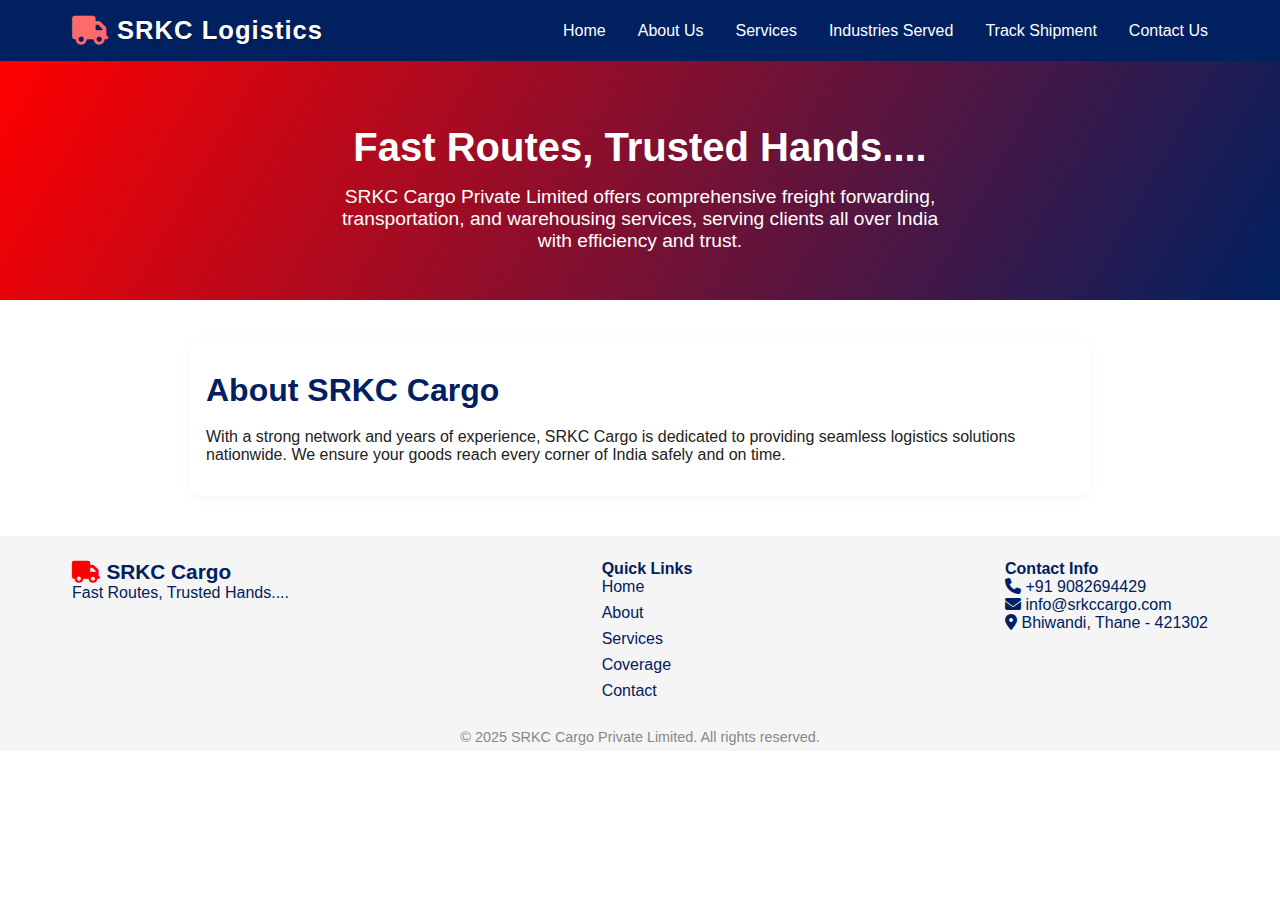
<file: index.html>
<!DOCTYPE html>
<html lang="en">
<head>
    <meta charset="UTF-8">
    <meta name="viewport" content="width=device-width, initial-scale=1.0">
    
    <!-- Primary Meta Tags -->
    <title>SRKC Cargo - Fast Routes, Trusted Hands | Logistics Services India</title>
    <meta name="title" content="SRKC Cargo - Fast Routes, Trusted Hands | Logistics Services India">
    <meta name="description" content="SRKC Cargo Private Limited offers reliable logistics and transportation services across India. Fast routes, trusted hands for all your cargo and freight needs. Get quote today!">
    <meta name="keywords" content="logistics services India, cargo transportation, freight services, SRKC Cargo, shipping company, supply chain, warehouse, delivery services, trucking, road transport">
    <meta name="robots" content="index, follow">
    <meta name="language" content="English">
    <meta name="author" content="SRKC Cargo Private Limited">
    
    <!-- Open Graph / Facebook -->
    <meta property="og:type" content="website">
    <meta property="og:url" content="https://srkccargo.com/">
    <meta property="og:title" content="SRKC Cargo - Fast Routes, Trusted Hands | Logistics Services India">
    <meta property="og:description" content="SRKC Cargo Private Limited offers reliable logistics and transportation services across India. Fast routes, trusted hands for all your cargo and freight needs.">
    <meta property="og:image" content="https://srkccargo.com/images/srkc-cargo-logo.jpg">
    
    <!-- Twitter -->
    <meta property="twitter:card" content="summary_large_image">
    <meta property="twitter:url" content="https://srkccargo.com/">
    <meta property="twitter:title" content="SRKC Cargo - Fast Routes, Trusted Hands | Logistics Services India">
    <meta property="twitter:description" content="SRKC Cargo Private Limited offers reliable logistics and transportation services across India. Fast routes, trusted hands for all your cargo and freight needs.">
    <meta property="twitter:image" content="https://srkccargo.com/images/srkc-cargo-logo.jpg">
    
    <!-- Favicon -->
    <link rel="icon" type="image/x-icon" href="favicon.ico">
    <link rel="icon" type="image/png" sizes="32x32" href="favicon-32x32.png">
    <link rel="icon" type="image/png" sizes="16x16" href="favicon-16x16.png">
    <link rel="icon" type="image/svg+xml" href="favicon.svg">
    <link rel="apple-touch-icon" sizes="180x180" href="apple-touch-icon.png">
    <link rel="shortcut icon" href="favicon.ico">
    
    <!-- Canonical URL -->
    <link rel="canonical" href="https://srkccargo.com/">
    
    <!-- Schema.org structured data -->
    <script type="application/ld+json">
    {
        "@context": "https://schema.org",
        "@type": "Organization",
        "name": "SRKC Cargo Private Limited",
        "alternateName": "SRKC Cargo",
        "url": "https://srkccargo.com",
        "logo": "https://srkccargo.com/images/srkc-cargo-logo.jpg",
        "description": "Leading logistics and transportation company in India providing fast, reliable cargo and freight services across the country.",
        "address": {
            "@type": "PostalAddress",
            "streetAddress": "123 Industrial Area",
            "addressLocality": "Mumbai",
            "addressRegion": "Maharashtra",
            "postalCode": "400001",
            "addressCountry": "IN"
        },
        "contactPoint": {
            "@type": "ContactPoint",
            "telephone": "+91-9876543210",
            "contactType": "customer service",
            "availableLanguage": ["English", "Hindi"]
        },
        "sameAs": [
            "https://www.facebook.com/srkccargo",
            "https://www.linkedin.com/company/srkc-cargo"
        ],
        "service": [
            {
                "@type": "Service",
                "name": "Road Transportation",
                "description": "Reliable road transport services across India"
            },
            {
                "@type": "Service", 
                "name": "Warehousing",
                "description": "Secure warehouse and storage solutions"
            },
            {
                "@type": "Service",
                "name": "Freight Services",
                "description": "End-to-end freight management and logistics"
            }
        ]
    }
    </script>
    
    <link rel="stylesheet" href="style.css">
    <link rel="stylesheet" href="https://cdnjs.cloudflare.com/ajax/libs/font-awesome/6.4.2/css/all.min.css">
    
    <!-- Google Analytics (Replace GA_MEASUREMENT_ID with your actual ID) -->
    <!-- <script async src="https://www.googletagmanager.com/gtag/js?id=GA_MEASUREMENT_ID"></script>
    <script>
        window.dataLayer = window.dataLayer || [];
        function gtag(){dataLayer.push(arguments);}
        gtag('js', new Date());
        gtag('config', 'GA_MEASUREMENT_ID');
    </script> -->
    
</head>
<body>
    <div id="header-placeholder"></div>
    <main>
        <section class="hero">
            <div class="hero-content">
                <h1>Fast Routes, Trusted Hands....</h1>
                <p>SRKC Cargo Private Limited offers comprehensive freight forwarding, transportation, and warehousing services, serving clients all over India with efficiency and trust.</p>
            </div>
        </section>
        <section class="overview">
            <h2>About SRKC Cargo</h2>
            <p>With a strong network and years of experience, SRKC Cargo is dedicated to providing seamless logistics solutions nationwide. We ensure your goods reach every corner of India safely and on time.</p>
        </section>
    </main>
    <div id="footer-placeholder"></div>
    <script src="script.js"></script>
</body>
</html>
</file>
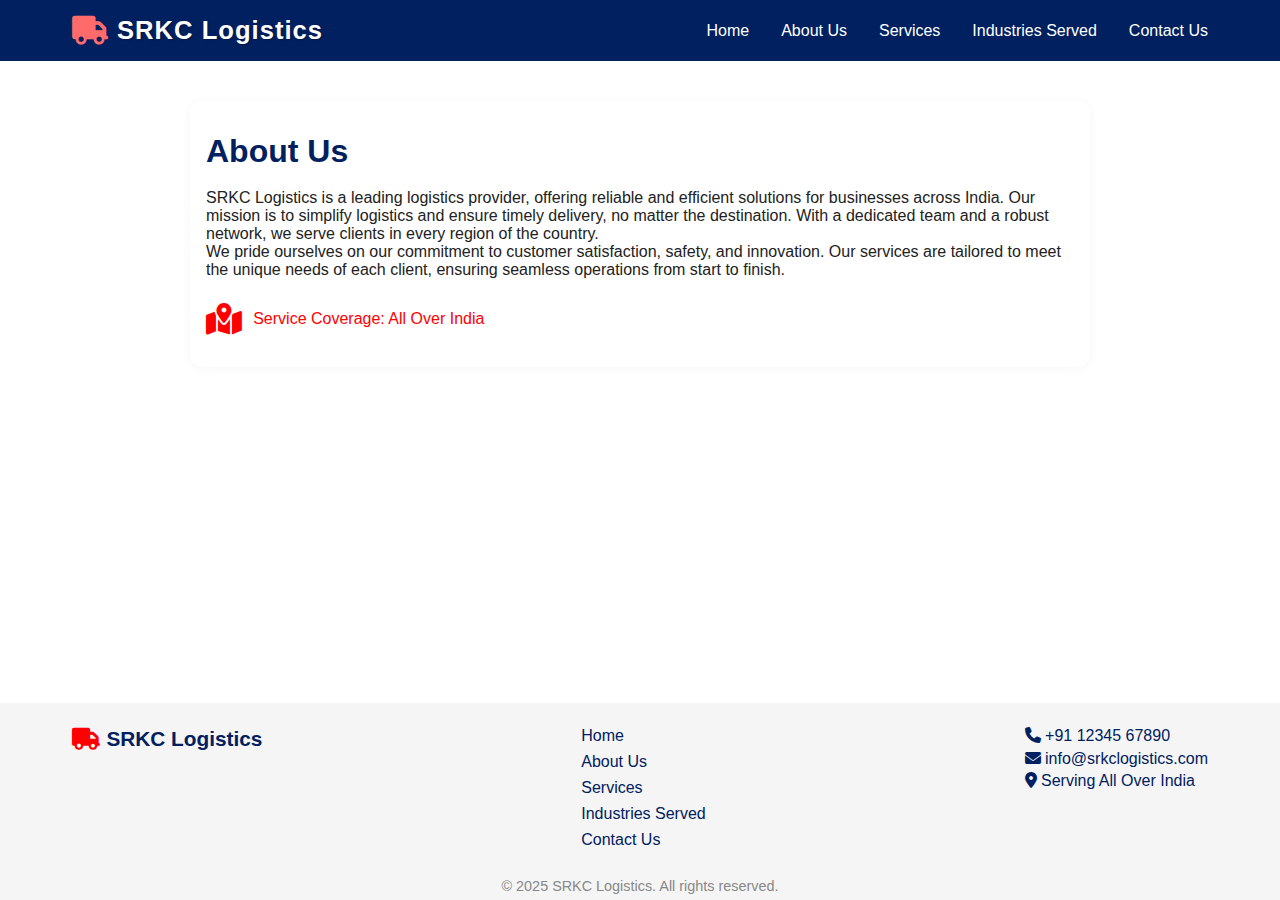
<file: about.html>
<!DOCTYPE html>
<html lang="en">
<head>
    <meta charset="UTF-8">
    <meta name="viewport" content="width=device-width, initial-scale=1.0">
    <title>About Us - SRKC Logistics</title>
    <link rel="stylesheet" href="style.css">
    <link rel="stylesheet" href="https://cdnjs.cloudflare.com/ajax/libs/font-awesome/6.4.2/css/all.min.css">
</head>
<body>
    <header>
        <nav class="navbar">
            <div class="logo">
                <i class="fas fa-truck"></i>
                <span>SRKC Logistics</span>
            </div>
            <ul class="nav-links" id="navLinks">
                <li><a href="index.html">Home</a></li>
                <li><a href="about.html">About Us</a></li>
                <li><a href="services.html">Services</a></li>
                <li><a href="industries.html">Industries Served</a></li>
                <li><a href="contact.html">Contact Us</a></li>
            </ul>
            <div class="menu-toggle" id="menuToggle"><i class="fas fa-bars"></i></div>
        </nav>
    </header>
    <main>
        <section class="about-section">
            <h1>About Us</h1>
            <p>SRKC Logistics is a leading logistics provider, offering reliable and efficient solutions for businesses across India. Our mission is to simplify logistics and ensure timely delivery, no matter the destination. With a dedicated team and a robust network, we serve clients in every region of the country.</p>
            <p>We pride ourselves on our commitment to customer satisfaction, safety, and innovation. Our services are tailored to meet the unique needs of each client, ensuring seamless operations from start to finish.</p>
            <div class="about-coverage">
                <i class="fas fa-map-marked-alt fa-2x"></i>
                <span>Service Coverage: All Over India</span>
            </div>
        </section>
    </main>
    <footer>
        <div class="footer-content">
            <div class="footer-logo">
                <i class="fas fa-truck"></i>
                <span>SRKC Logistics</span>
            </div>
            <div class="footer-links">
                <a href="index.html">Home</a>
                <a href="about.html">About Us</a>
                <a href="services.html">Services</a>
                <a href="industries.html">Industries Served</a>
                <a href="contact.html">Contact Us</a>
            </div>
            <div class="footer-contact">
                <p><i class="fas fa-phone"></i> +91 12345 67890</p>
                <p><i class="fas fa-envelope"></i> info@srkclogistics.com</p>
                <p><i class="fas fa-map-marker-alt"></i> Serving All Over India</p>
            </div>
        </div>
        <div class="footer-bottom">&copy; 2025 SRKC Logistics. All rights reserved.</div>
    </footer>
    <script src="script.js"></script>
</body>
</html>
</file>
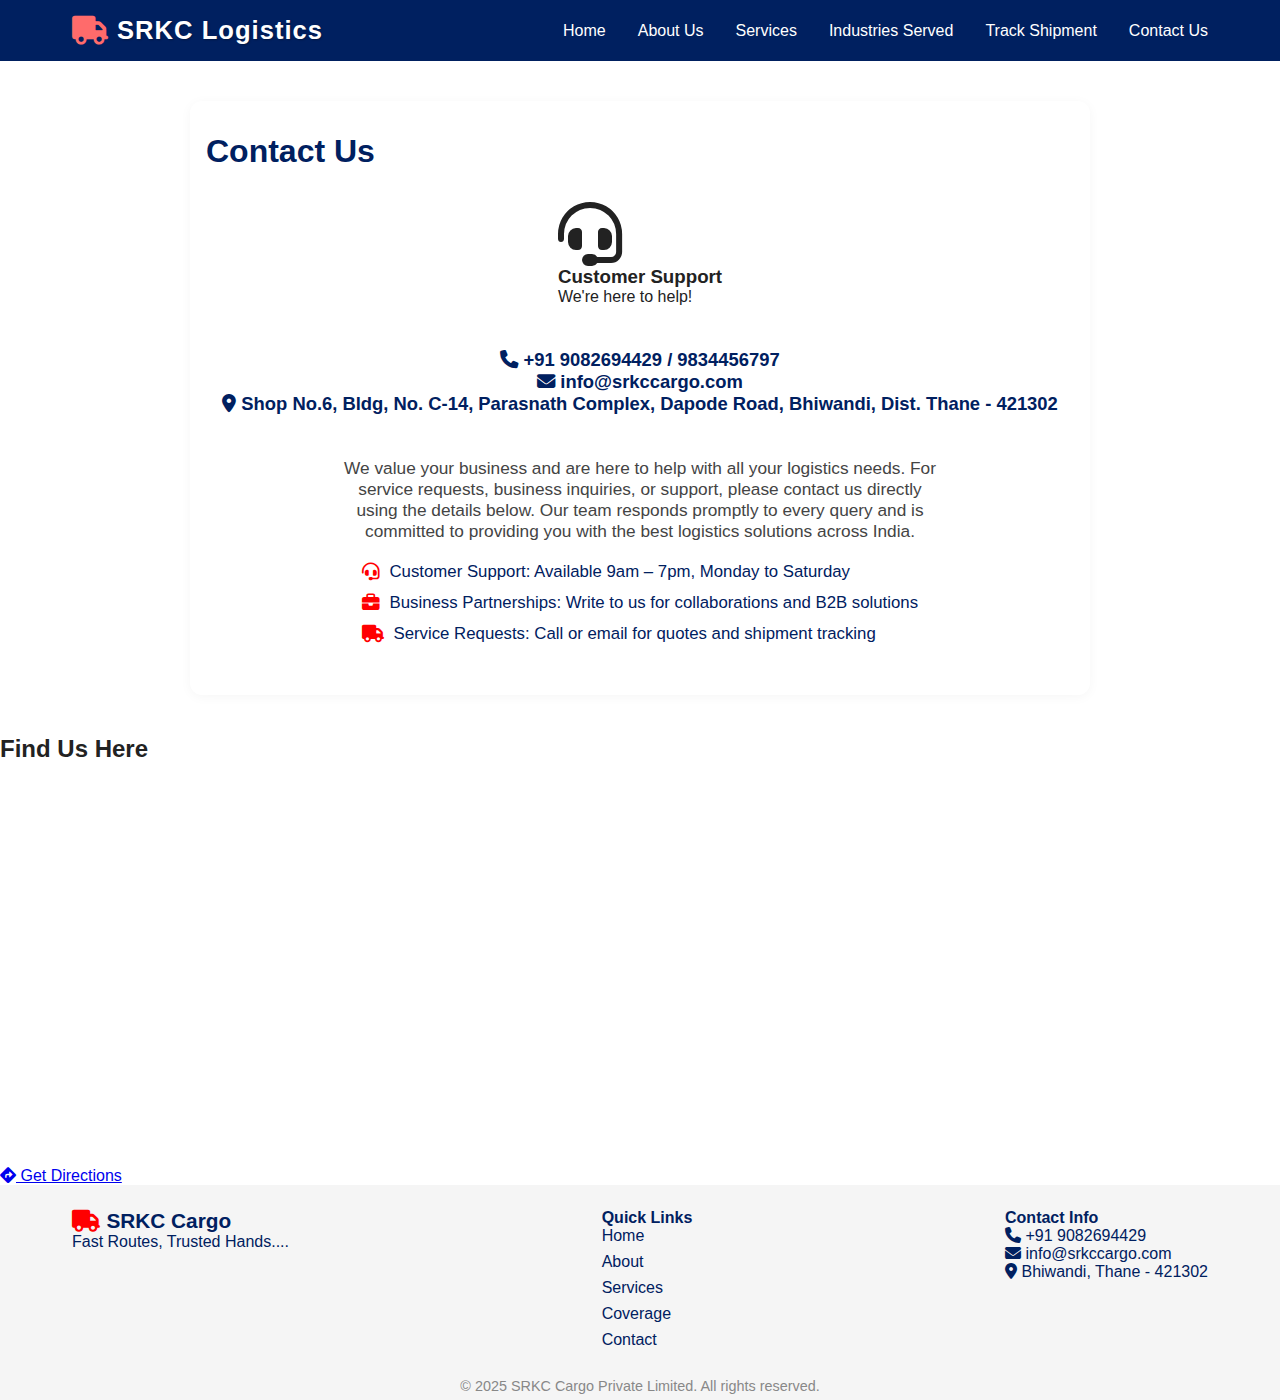
<file: contact.html>
<!DOCTYPE html>
<html lang="en">
<head>
    <meta charset="UTF-8">
    <meta name="viewport" content="width=device-width, initial-scale=1.0">
    <title>Contact Us - SRKC Cargo</title>
    <link rel="stylesheet" href="style.css">
    <link rel="stylesheet" href="https://cdnjs.cloudflare.com/ajax/libs/font-awesome/6.4.2/css/all.min.css">
</head>
<body>
    <div id="header-placeholder"></div>
    <main>
        <section class="contact-section">
            <h1>Contact Us</h1>
            <div class="contact-static">
                <div class="contact-img-placeholder">
                    <i class="fas fa-headset fa-4x"></i>
                    <h3>Customer Support</h3>
                    <p>We're here to help!</p>
                </div>
                <div class="contact-details">
                    <p><i class="fas fa-phone"></i> <b>+91 9082694429 / 9834456797</b></p>
                    <p><i class="fas fa-envelope"></i> <b>info@srkccargo.com</b></p>
                    <p><i class="fas fa-map-marker-alt"></i> <b>Shop No.6, Bldg, No. C-14, Parasnath Complex, Dapode Road, Bhiwandi, Dist. Thane - 421302</b></p>
                </div>
                <div class="contact-info-text">
                    <p>We value your business and are here to help with all your logistics needs. For service requests, business inquiries, or support, please contact us directly using the details below. Our team responds promptly to every query and is committed to providing you with the best logistics solutions across India.</p>
                    <ul class="contact-bullets">
                        <li><i class="fas fa-headset"></i> Customer Support: Available 9am – 7pm, Monday to Saturday</li>
                        <li><i class="fas fa-briefcase"></i> Business Partnerships: Write to us for collaborations and B2B solutions</li>
                        <li><i class="fas fa-truck"></i> Service Requests: Call or email for quotes and shipment tracking</li>
                    </ul>
                </div>
            </div>
        </section>
        
        <section class="map-section">
            <h2>Find Us Here</h2>
            <div class="map-container">
                <iframe 
                    src="https://www.google.com/maps/embed?pb=!1m18!1m12!1m3!1d3767.8851594465375!2d73.0568!3d19.2952!2m3!1f0!2f0!3f0!3m2!1i1024!2i768!4f13.1!3m3!1m2!1s0x3be7bb7c4c6b5555%3A0x1a20b6609f46687f!2sSrkc%20Cargo!5e0!3m2!1sen!2sin!4v1692345678901!5m2!1sen!2sin"
                    width="100%" 
                    height="400" 
                    style="border:0;" 
                    allowfullscreen="" 
                    loading="lazy" 
                    referrerpolicy="no-referrer-when-downgrade">
                </iframe>
            </div>
            <div class="map-directions">
                <a href="https://www.google.com/maps/place/Srkc+Cargo/@19.2952,73.0568,17z/data=!3m1!4b1!4m6!3m5!1s0x3be7bb7c4c6b5555:0x1a20b6609f46687f!8m2!3d19.2952!4d73.0568!16s%2Fg%2F11y3k8y7k8" target="_blank" class="directions-btn">
                    <i class="fas fa-directions"></i> Get Directions
                </a>
            </div>
        </section>
    </main>
    <div id="footer-placeholder"></div>
    <script src="script.js"></script>
</body>
</html>
</file>
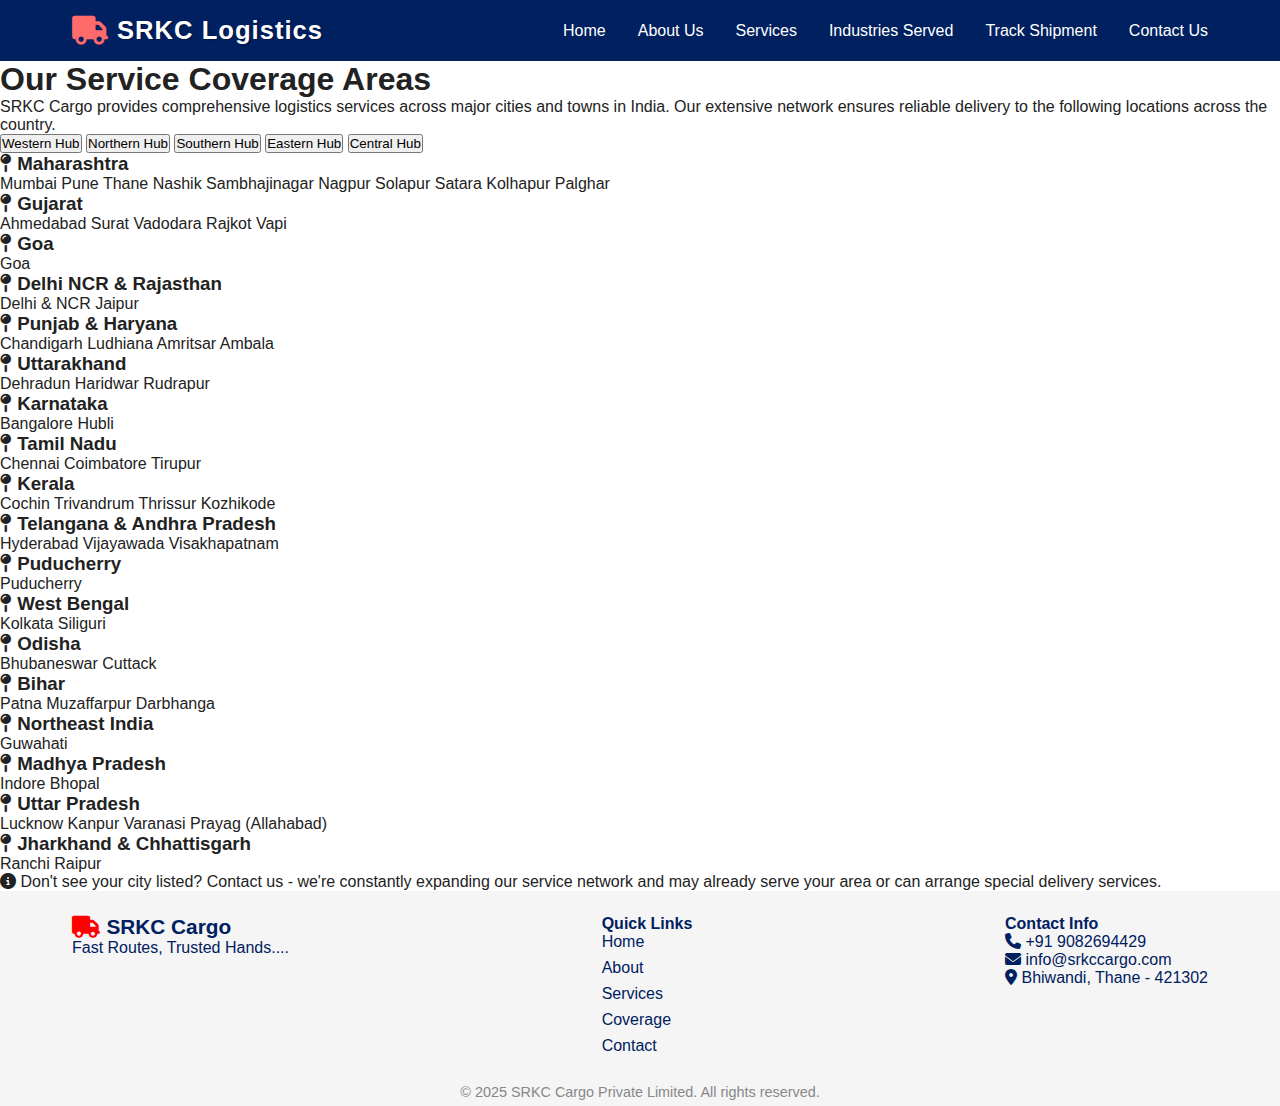
<file: coverage.html>
<!DOCTYPE html>
<html lang="en">
<head>
    <meta charset="UTF-8">
    <meta name="viewport" content="width=device-width, initial-scale=1.0">
    
    <!-- Primary Meta Tags -->
    <title>Service Coverage - Pan India Logistics Network | SRKC Cargo</title>
    <meta name="description" content="SRKC Cargo provides logistics services across India with coverage in Western, Northern, Southern, Eastern, and Central regions. Find our service locations.">
    <meta name="keywords" content="logistics coverage India, pan India transport, cargo service locations, freight network India, SRKC Cargo cities">
    <meta name="robots" content="index, follow">
    
    <!-- Open Graph -->
    <meta property="og:title" content="Service Coverage - Pan India Logistics Network | SRKC Cargo">
    <meta property="og:description" content="SRKC Cargo provides logistics services across India with coverage in Western, Northern, Southern, Eastern, and Central regions.">
    <meta property="og:url" content="https://srkccargo.com/coverage.html">
    <meta property="og:type" content="website">
    
    <!-- Favicon -->
    <link rel="icon" type="image/x-icon" href="images/favicon.ico">
    <link rel="icon" type="image/svg+xml" sizes="32x32" href="images/favicon-32x32.svg">
    <link rel="icon" type="image/svg+xml" sizes="16x16" href="images/favicon-16x16.svg">
    <link rel="icon" type="image/svg+xml" href="images/favicon.svg">
    <link rel="apple-touch-icon" sizes="180x180" href="images/apple-touch-icon.svg">
    <link rel="shortcut icon" href="images/favicon.ico">
    
    <!-- Canonical URL -->
    <link rel="canonical" href="https://srkccargo.com/coverage.html">
    
    <link rel="stylesheet" href="style.css">
    <link rel="stylesheet" href="https://cdnjs.cloudflare.com/ajax/libs/font-awesome/6.4.2/css/all.min.css">
</head>
<body>
    <div id="header-placeholder"></div>
    <main>
        <section class="service-coverage">
            <h1>Our Service Coverage Areas</h1>
            <p>SRKC Cargo provides comprehensive logistics services across major cities and towns in India. Our extensive network ensures reliable delivery to the following locations across the country.</p>
            
            <div class="coverage-tabs">
                <div class="tab-buttons">
                    <button class="tab-btn active" data-tab="western">Western Hub</button>
                    <button class="tab-btn" data-tab="northern">Northern Hub</button>
                    <button class="tab-btn" data-tab="southern">Southern Hub</button>
                    <button class="tab-btn" data-tab="eastern">Eastern Hub</button>
                    <button class="tab-btn" data-tab="central">Central Hub</button>
                </div>
                
                <div class="tab-content">
                    <div class="tab-panel active" id="western">
                        <div class="coverage-states">
                            <div class="state-coverage">
                                <h3><i class="fas fa-map-pin"></i> Maharashtra</h3>
                                <div class="cities-grid">
                                    <span>Mumbai</span>
                                    <span>Pune</span>
                                    <span>Thane</span>
                                    <span>Nashik</span>
                                    <span>Sambhajinagar</span>
                                    <span>Nagpur</span>
                                    <span>Solapur</span>
                                    <span>Satara</span>
                                    <span>Kolhapur</span>
                                    <span>Palghar</span>
                                </div>
                            </div>
                            
                            <div class="state-coverage">
                                <h3><i class="fas fa-map-pin"></i> Gujarat</h3>
                                <div class="cities-grid">
                                    <span>Ahmedabad</span>
                                    <span>Surat</span>
                                    <span>Vadodara</span>
                                    <span>Rajkot</span>
                                    <span>Vapi</span>
                                </div>
                            </div>
                            
                            <div class="state-coverage">
                                <h3><i class="fas fa-map-pin"></i> Goa</h3>
                                <div class="cities-grid">
                                    <span>Goa</span>
                                </div>
                            </div>
                        </div>
                    </div>
                    
                    <div class="tab-panel" id="northern">
                        <div class="coverage-states">
                            <div class="state-coverage">
                                <h3><i class="fas fa-map-pin"></i> Delhi NCR & Rajasthan</h3>
                                <div class="cities-grid">
                                    <span>Delhi & NCR</span>
                                    <span>Jaipur</span>
                                </div>
                            </div>
                            
                            <div class="state-coverage">
                                <h3><i class="fas fa-map-pin"></i> Punjab & Haryana</h3>
                                <div class="cities-grid">
                                    <span>Chandigarh</span>
                                    <span>Ludhiana</span>
                                    <span>Amritsar</span>
                                    <span>Ambala</span>
                                </div>
                            </div>
                            
                            <div class="state-coverage">
                                <h3><i class="fas fa-map-pin"></i> Uttarakhand</h3>
                                <div class="cities-grid">
                                    <span>Dehradun</span>
                                    <span>Haridwar</span>
                                    <span>Rudrapur</span>
                                </div>
                            </div>
                        </div>
                    </div>
                    
                    <div class="tab-panel" id="southern">
                        <div class="coverage-states">
                            <div class="state-coverage">
                                <h3><i class="fas fa-map-pin"></i> Karnataka</h3>
                                <div class="cities-grid">
                                    <span>Bangalore</span>
                                    <span>Hubli</span>
                                </div>
                            </div>
                            
                            <div class="state-coverage">
                                <h3><i class="fas fa-map-pin"></i> Tamil Nadu</h3>
                                <div class="cities-grid">
                                    <span>Chennai</span>
                                    <span>Coimbatore</span>
                                    <span>Tirupur</span>
                                </div>
                            </div>
                            
                            <div class="state-coverage">
                                <h3><i class="fas fa-map-pin"></i> Kerala</h3>
                                <div class="cities-grid">
                                    <span>Cochin</span>
                                    <span>Trivandrum</span>
                                    <span>Thrissur</span>
                                    <span>Kozhikode</span>
                                </div>
                            </div>
                            
                            <div class="state-coverage">
                                <h3><i class="fas fa-map-pin"></i> Telangana & Andhra Pradesh</h3>
                                <div class="cities-grid">
                                    <span>Hyderabad</span>
                                    <span>Vijayawada</span>
                                    <span>Visakhapatnam</span>
                                </div>
                            </div>
                            
                            <div class="state-coverage">
                                <h3><i class="fas fa-map-pin"></i> Puducherry</h3>
                                <div class="cities-grid">
                                    <span>Puducherry</span>
                                </div>
                            </div>
                        </div>
                    </div>
                    
                    <div class="tab-panel" id="eastern">
                        <div class="coverage-states">
                            <div class="state-coverage">
                                <h3><i class="fas fa-map-pin"></i> West Bengal</h3>
                                <div class="cities-grid">
                                    <span>Kolkata</span>
                                    <span>Siliguri</span>
                                </div>
                            </div>
                            
                            <div class="state-coverage">
                                <h3><i class="fas fa-map-pin"></i> Odisha</h3>
                                <div class="cities-grid">
                                    <span>Bhubaneswar</span>
                                    <span>Cuttack</span>
                                </div>
                            </div>
                            
                            <div class="state-coverage">
                                <h3><i class="fas fa-map-pin"></i> Bihar</h3>
                                <div class="cities-grid">
                                    <span>Patna</span>
                                    <span>Muzaffarpur</span>
                                    <span>Darbhanga</span>
                                </div>
                            </div>
                            
                            <div class="state-coverage">
                                <h3><i class="fas fa-map-pin"></i> Northeast India</h3>
                                <div class="cities-grid">
                                    <span>Guwahati</span>
                                </div>
                            </div>
                        </div>
                    </div>
                    
                    <div class="tab-panel" id="central">
                        <div class="coverage-states">
                            <div class="state-coverage">
                                <h3><i class="fas fa-map-pin"></i> Madhya Pradesh</h3>
                                <div class="cities-grid">
                                    <span>Indore</span>
                                    <span>Bhopal</span>
                                </div>
                            </div>
                            
                            <div class="state-coverage">
                                <h3><i class="fas fa-map-pin"></i> Uttar Pradesh</h3>
                                <div class="cities-grid">
                                    <span>Lucknow</span>
                                    <span>Kanpur</span>
                                    <span>Varanasi</span>
                                    <span>Prayag (Allahabad)</span>
                                </div>
                            </div>
                            
                            <div class="state-coverage">
                                <h3><i class="fas fa-map-pin"></i> Jharkhand & Chhattisgarh</h3>
                                <div class="cities-grid">
                                    <span>Ranchi</span>
                                    <span>Raipur</span>
                                </div>
                            </div>
                        </div>
                    </div>
                </div>
            </div>
            
            <div class="coverage-note">
                <p><i class="fas fa-info-circle"></i> Don't see your city listed? Contact us - we're constantly expanding our service network and may already serve your area or can arrange special delivery services.</p>
            </div>
        </section>
    </main>
    <div id="footer-placeholder"></div>
    <script src="script.js"></script>
</body>
</html>
</file>
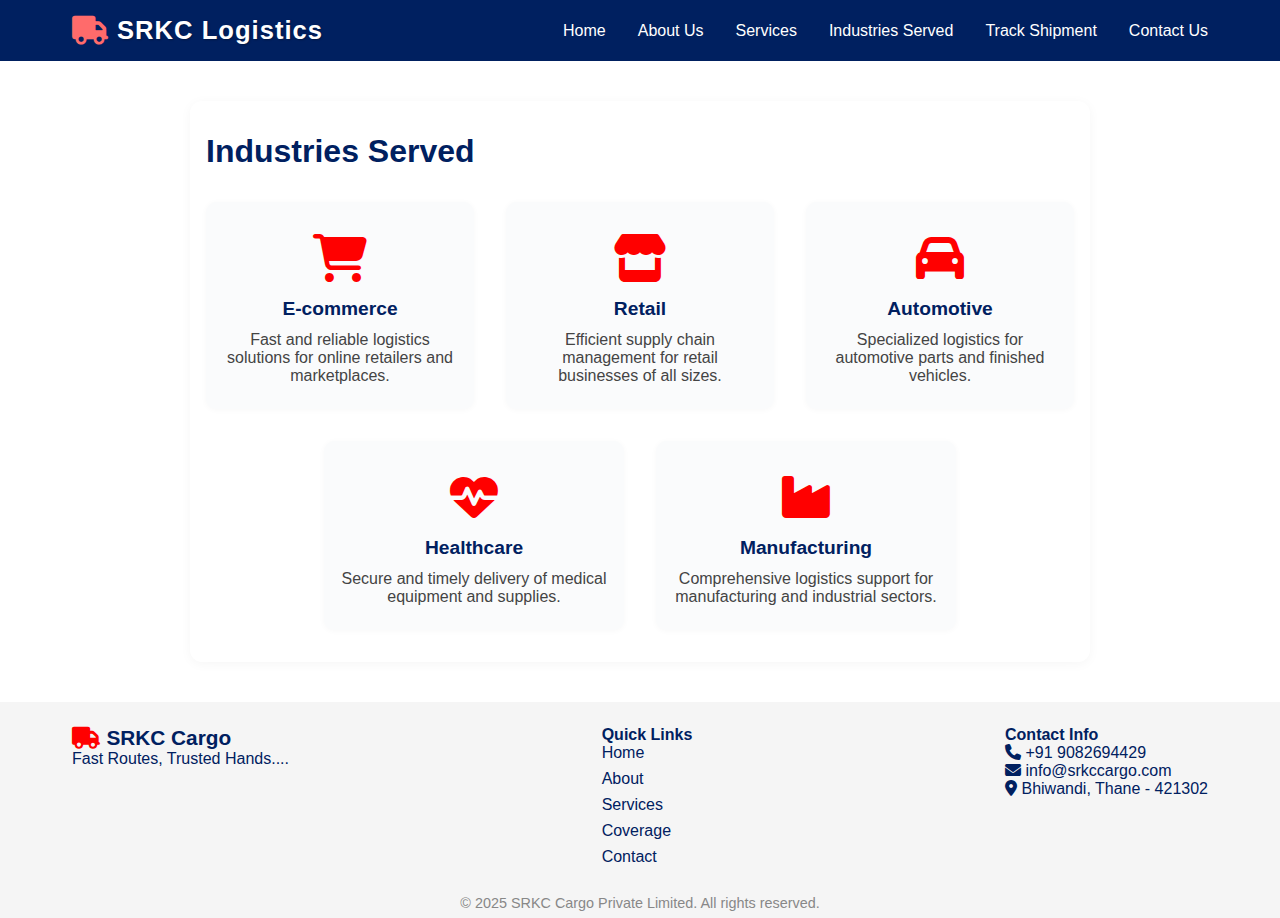
<file: industries.html>
<!DOCTYPE html>
<html lang="en">
<head>
    <meta charset="UTF-8">
    <meta name="viewport" content="width=device-width, initial-scale=1.0">
    
    <!-- Primary Meta Tags -->
    <title>Industries Served - Manufacturing, Retail, E-commerce Logistics | SRKC Cargo</title>
    <meta name="description" content="SRKC Cargo serves diverse industries including manufacturing, retail, e-commerce, pharmaceuticals, automotive, and more with specialized logistics solutions.">
    <meta name="keywords" content="manufacturing logistics, retail transportation, e-commerce shipping, pharmaceutical logistics, automotive freight, industry logistics India">
    <meta name="robots" content="index, follow">
    
    <!-- Open Graph -->
    <meta property="og:title" content="Industries Served - Manufacturing, Retail, E-commerce Logistics | SRKC Cargo">
    <meta property="og:description" content="SRKC Cargo serves diverse industries with specialized logistics solutions across manufacturing, retail, e-commerce, and more.">
    <meta property="og:url" content="https://srkccargo.com/industries.html">
    <meta property="og:type" content="website">
    
    <!-- Canonical URL -->
    <link rel="canonical" href="https://srkccargo.com/industries.html">
    
    <link rel="stylesheet" href="style.css">
    <link rel="stylesheet" href="https://cdnjs.cloudflare.com/ajax/libs/font-awesome/6.4.2/css/all.min.css">
</head>
<body>
    <div id="header-placeholder"></div>
    <main>
        <section class="industries-section">
            <h1>Industries Served</h1>
            <div class="industries-list">
                <div class="industry-block">
                    <i class="fas fa-shopping-cart fa-3x industry-icon"></i>
                    <h2>E-commerce</h2>
                    <p>Fast and reliable logistics solutions for online retailers and marketplaces.</p>
                </div>
                <div class="industry-block">
                    <i class="fas fa-store fa-3x industry-icon"></i>
                    <h2>Retail</h2>
                    <p>Efficient supply chain management for retail businesses of all sizes.</p>
                </div>
                <div class="industry-block">
                    <i class="fas fa-car fa-3x industry-icon"></i>
                    <h2>Automotive</h2>
                    <p>Specialized logistics for automotive parts and finished vehicles.</p>
                </div>
                <div class="industry-block">
                    <i class="fas fa-heartbeat fa-3x industry-icon"></i>
                    <h2>Healthcare</h2>
                    <p>Secure and timely delivery of medical equipment and supplies.</p>
                </div>
                <div class="industry-block">
                    <i class="fas fa-industry fa-3x industry-icon"></i>
                    <h2>Manufacturing</h2>
                    <p>Comprehensive logistics support for manufacturing and industrial sectors.</p>
                </div>
            </div>
        </section>
    </main>
    <div id="footer-placeholder"></div>
    <script src="script.js"></script>
</body>
</html>
</file>
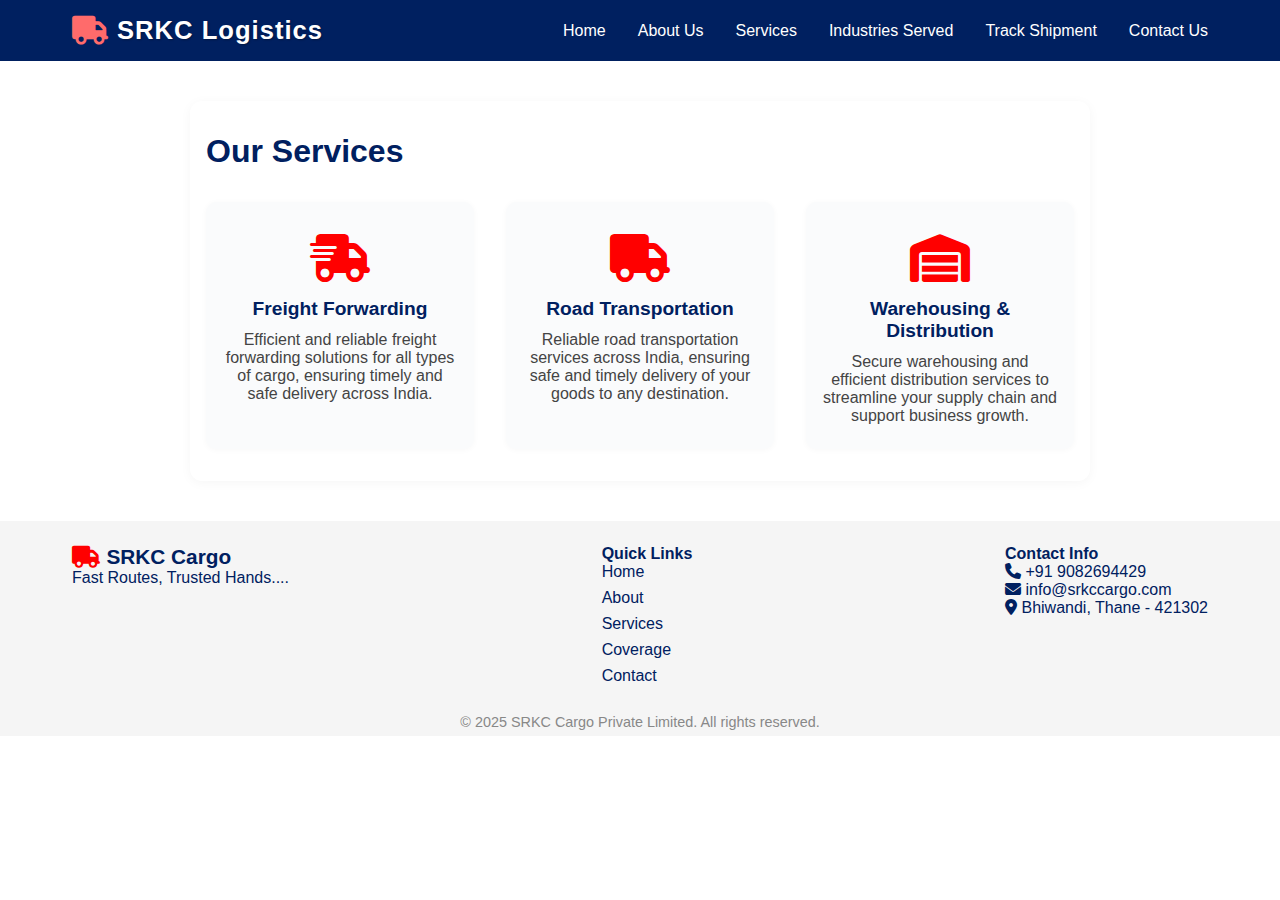
<file: services.html>
<!DOCTYPE html>
<html lang="en">
<head>
    <meta charset="UTF-8">
    <meta name="viewport" content="width=device-width, initial-scale=1.0">
    
    <!-- Primary Meta Tags -->
    <title>Logistics Services - Road Transport, Warehousing & Freight | SRKC Cargo</title>
    <meta name="description" content="SRKC Cargo offers comprehensive logistics services including road transportation, warehousing, freight management, and supply chain solutions across India.">
    <meta name="keywords" content="road transportation India, warehousing services, freight management, logistics solutions, cargo services, supply chain, trucking services">
    <meta name="robots" content="index, follow">
    
    <!-- Open Graph -->
    <meta property="og:title" content="Logistics Services - Road Transport, Warehousing & Freight | SRKC Cargo">
    <meta property="og:description" content="SRKC Cargo offers comprehensive logistics services including road transportation, warehousing, freight management, and supply chain solutions across India.">
    <meta property="og:url" content="https://srkccargo.com/services.html">
    <meta property="og:type" content="website">
    
    <!-- Canonical URL -->
    <link rel="canonical" href="https://srkccargo.com/services.html">
    
    <!-- Service Schema -->
    <script type="application/ld+json">
    {
        "@context": "https://schema.org",
        "@type": "Service",
        "provider": {
            "@type": "Organization",
            "name": "SRKC Cargo Private Limited"
        },
        "serviceType": "Logistics and Transportation",
        "description": "Comprehensive logistics services including road transportation, warehousing, and freight management",
        "areaServed": "India",
        "hasOfferCatalog": {
            "@type": "OfferCatalog",
            "name": "Logistics Services",
            "itemListElement": [
                {
                    "@type": "Offer",
                    "itemOffered": {
                        "@type": "Service",
                        "name": "Road Transportation",
                        "description": "Reliable road transport services across India"
                    }
                },
                {
                    "@type": "Offer", 
                    "itemOffered": {
                        "@type": "Service",
                        "name": "Warehousing Solutions",
                        "description": "Secure storage and warehouse management"
                    }
                },
                {
                    "@type": "Offer",
                    "itemOffered": {
                        "@type": "Service", 
                        "name": "Freight Management",
                        "description": "End-to-end freight and cargo handling"
                    }
                }
            ]
        }
    }
    </script>
    
    <link rel="stylesheet" href="style.css">
    <link rel="stylesheet" href="https://cdnjs.cloudflare.com/ajax/libs/font-awesome/6.4.2/css/all.min.css">
</head>
<body>
    <div id="header-placeholder"></div>
    <main>
        <section class="services-section">
            <h1>Our Services</h1>
            <div class="services-list">
                <div class="service-block">
                    <i class="fas fa-shipping-fast fa-3x service-icon"></i>
                    <h2>Freight Forwarding</h2>
                    <p>Efficient and reliable freight forwarding solutions for all types of cargo, ensuring timely and safe delivery across India.</p>
                </div>
                <div class="service-block">
                    <i class="fas fa-truck fa-3x service-icon"></i>
                    <h2>Road Transportation</h2>
                    <p>Reliable road transportation services across India, ensuring safe and timely delivery of your goods to any destination.</p>
                </div>
                <div class="service-block">
                    <i class="fas fa-warehouse fa-3x service-icon"></i>
                    <h2>Warehousing & Distribution</h2>
                    <p>Secure warehousing and efficient distribution services to streamline your supply chain and support business growth.</p>
                </div>
            </div>
        </section>
    </main>
    <div id="footer-placeholder"></div>
    <script src="script.js"></script>
</body>
</html>
</file>
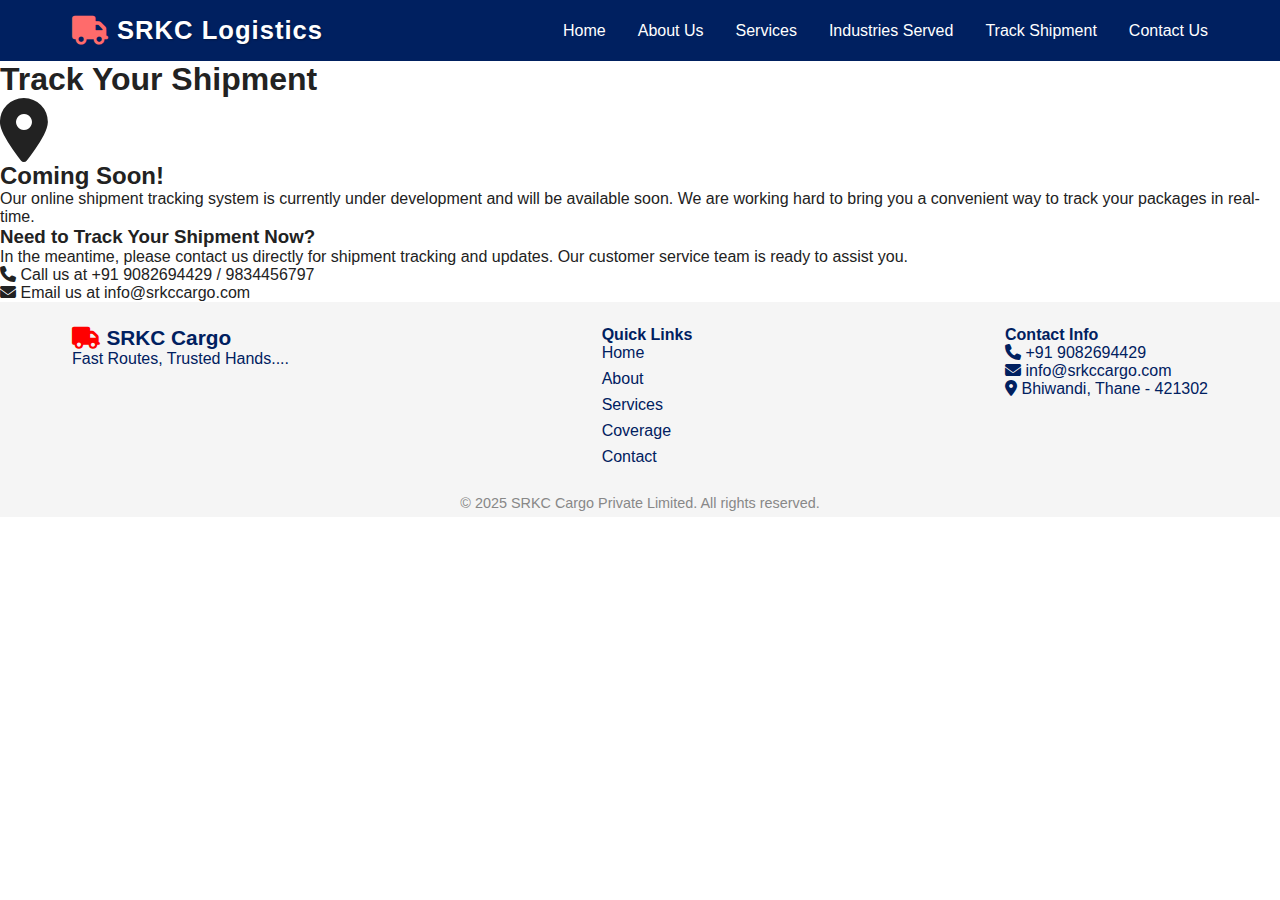
<file: track.html>
<!DOCTYPE html>
<html lang="en">
<head>
    <meta charset="UTF-8">
    <meta name="viewport" content="width=device-width, initial-scale=1.0">
    <title>Track Shipment - SRKC Cargo</title>
    <link rel="stylesheet" href="style.css">
    <link rel="stylesheet" href="https://cdnjs.cloudflare.com/ajax/libs/font-awesome/6.4.2/css/all.min.css">
</head>
<body>
    <div id="header-placeholder"></div>
    <main>
        <section class="track-shipment">
            <h1>Track Your Shipment</h1>
            <div class="track-content">
                <i class="fas fa-map-marker-alt fa-4x track-icon"></i>
                <div class="track-message">
                    <h2>Coming Soon!</h2>
                    <p>Our online shipment tracking system is currently under development and will be available soon. We are working hard to bring you a convenient way to track your packages in real-time.</p>
                </div>
                <div class="track-alternative">
                    <h3>Need to Track Your Shipment Now?</h3>
                    <p>In the meantime, please contact us directly for shipment tracking and updates. Our customer service team is ready to assist you.</p>
                    <div class="track-contact">
                        <i class="fas fa-phone"></i>
                        <span>Call us at +91 9082694429 / 9834456797</span>
                    </div>
                    <div class="track-contact">
                        <i class="fas fa-envelope"></i>
                        <span>Email us at info@srkccargo.com</span>
                    </div>
                </div>
            </div>
        </section>
    </main>
    <div id="footer-placeholder"></div>
    <script src="script.js"></script>
</body>
</html>
</file>
<file: style.css>
/* SRKC Logistics - Modern Minimalistic Responsive Styles */
:root {
  --primary: #FF0000;
  --secondary: #002060;
  --bg: #fff;
  --text: #222;
  --footer-bg: #f5f5f5;
}
* { box-sizing: border-box; margin: 0; padding: 0; }
body {
  font-family: 'Segoe UI', Arial, sans-serif;
  background: var(--bg);
  color: var(--text);
  min-height: 100vh;
  display: flex;
  flex-direction: column;
  overflow-x: hidden;
}
header {
  background: var(--secondary);
  color: #fff;
  width: 100%;
}
.navbar {
  display: flex;
  align-items: center;
  justify-content: space-between;
  padding: 1rem 2rem;
  max-width: 1200px;
  margin: 0 auto;
}
.logo {
  font-size: 1.6rem;
  font-weight: bold;
  letter-spacing: 1px;
  color: #fff;
  display: flex;
  align-items: center;
  gap: 0.5rem;
}
.logo i {
  color: #FF6B6B;
  font-size: 1.8rem;
}
.logo span {
  color: #fff;
  text-shadow: 1px 1px 2px rgba(0,0,0,0.3);
}
.nav-links {
  list-style: none;
  display: flex;
  gap: 2rem;
}
.nav-links li a {
  color: #fff;
  text-decoration: none;
  font-weight: 500;
  transition: color 0.2s;
}
.nav-links li a:hover {
  color: var(--primary);
}
.menu-toggle {
  display: none;
  font-size: 1.8rem;
  cursor: pointer;
}
.hero {
  background: linear-gradient(120deg, var(--primary) 0%, var(--secondary) 100%);
  color: #fff;
  padding: 4rem 2rem 3rem 2rem;
  text-align: center;
}
.hero-content h1 {
  font-size: 2.5rem;
  margin-bottom: 1rem;
  font-weight: 700;
}
.hero-content p {
  font-size: 1.2rem;
  max-width: 600px;
  margin: 0 auto;
}
.overview, .about-section, .services-section, .industries-section, .contact-section {
  max-width: 900px;
  margin: 2.5rem auto;
  padding: 2rem 1rem;
  background: #fff;
  border-radius: 12px;
  box-shadow: 0 2px 12px rgba(0,0,0,0.04);
  width: 95%;
}
.overview h2, .about-section h1, .services-section h1, .industries-section h1, .contact-section h1 {
  color: var(--secondary);
  margin-bottom: 1.2rem;
  font-size: 2rem;
}
.services-list, .industries-list {
  display: flex;
  flex-wrap: wrap;
  gap: 2rem;
  justify-content: center;
  margin-top: 2rem;
}
.service-block, .industry-block {
  flex: 1 1 220px;
  min-width: 220px;
  max-width: 300px;
  background: #fafbfc;
  border-radius: 10px;
  padding: 2rem 1rem 1.5rem 1rem;
  text-align: center;
  box-shadow: 0 1px 6px rgba(0,0,0,0.03);
  transition: transform 0.2s, box-shadow 0.2s;
}
.service-block:hover, .industry-block:hover {
  transform: translateY(-6px) scale(1.03);
  box-shadow: 0 4px 16px rgba(0,0,0,0.08);
}
.service-icon, .industry-icon {
  color: var(--primary);
  margin-bottom: 1rem;
}
.service-block h2, .industry-block h2 {
  color: var(--secondary);
  font-size: 1.2rem;
  margin-bottom: 0.7rem;
}
.service-block p, .industry-block p {
  font-size: 1rem;
  color: #444;
}
.about-coverage {
  display: flex;
  align-items: center;
  gap: 0.7rem;
  margin-top: 1.5rem;
  color: var(--primary);
  font-weight: 500;
}
.contact-form {
  display: flex;
  flex-direction: column;
  gap: 1.2rem;
  margin-bottom: 2rem;
}
.form-group {
  display: flex;
  flex-direction: column;
  gap: 0.4rem;
}
.contact-form input, .contact-form textarea {
  padding: 0.7rem;
  border: 1px solid #ddd;
  border-radius: 6px;
  font-size: 1rem;
  outline: none;
  transition: border 0.2s;
}
.contact-form input:focus, .contact-form textarea:focus {
  border: 1.5px solid var(--primary);
}
.contact-form button {
  background: var(--primary);
  color: #fff;
  border: none;
  padding: 0.8rem 2.2rem;
  border-radius: 6px;
  font-size: 1.1rem;
  font-weight: 600;
  cursor: pointer;
  transition: background 0.2s;
}
.contact-form button:hover {
  background: var(--secondary);
}
/* Contact Static Content Styles */
.contact-static {
  display: flex;
  flex-direction: column;
  align-items: center;
  gap: 1.5rem;
  margin-top: 2rem;
}
.contact-img {
  width: 100%;
  max-width: 400px;
  border-radius: 10px;
  box-shadow: 0 2px 12px rgba(0,0,0,0.07);
}
.contact-details {
  margin-top: 1.2rem;
  color: var(--secondary);
  font-size: 1.15rem;
  text-align: center;
}
.contact-info-text {
  margin: 1.2rem 0 0.5rem 0;
  color: #444;
  font-size: 1.08rem;
  text-align: center;
  max-width: 600px;
}

.contact-bullets {
  list-style: none;
  margin: 1.2rem 0 0 0;
  padding: 0;
  text-align: left;
  display: inline-block;
}
.contact-bullets li {
  margin-bottom: 0.7rem;
  font-size: 1.05rem;
  color: var(--secondary);
  display: flex;
  align-items: center;
  gap: 0.6rem;
}
.contact-bullets i {
  color: var(--primary);
  font-size: 1.1rem;
}
footer {
  background: var(--footer-bg);
  color: var(--secondary);
  margin-top: auto;
  padding-top: 1.5rem;
}
.footer-content {
  display: flex;
  flex-wrap: wrap;
  justify-content: space-between;
  align-items: flex-start;
  max-width: 1200px;
  margin: 0 auto;
  padding: 0 2rem 1rem 2rem;
  gap: 2rem;
}
.footer-logo {
  font-size: 1.3rem;
  font-weight: bold;
  color: var(--primary);
  display: flex;
  align-items: center;
  gap: 0.4rem;
}
.footer-logo i {
  color: var(--primary);
  font-size: 1.4rem;
}
.footer-logo span {
  color: var(--secondary);
}
.footer-links {
  display: flex;
  flex-direction: column;
  gap: 0.5rem;
}
.footer-links a {
  color: var(--secondary);
  text-decoration: none;
  font-size: 1rem;
  transition: color 0.2s;
}
.footer-links a:hover {
  color: var(--primary);
}
.footer-contact p {
  margin-bottom: 0.3rem;
  font-size: 1rem;
}
.footer-bottom {
  text-align: center;
  padding: 0.8rem 0 0.4rem 0;
  font-size: 0.9rem;
  color: #888;
}
@media (max-width: 768px) {
  .hero-content h1 {
    font-size: 2rem;
  }
  .hero-content p {
    font-size: 1.1rem;
  }
  .hero {
    padding: 3rem 1rem 2rem 1rem;
  }
  .navbar {
    padding: 1rem;
  }
  .services-list, .industries-list {
    flex-direction: column;
    gap: 1.5rem;
  }
  .service-block, .industry-block {
    min-width: 100%;
    max-width: 100%;
  }
  .footer-content {
    flex-direction: column;
    align-items: center;
    text-align: center;
    gap: 1rem;
    padding: 1rem;
  }
  .footer-links {
    flex-direction: row;
    flex-wrap: wrap;
    justify-content: center;
    gap: 1rem;
  }
  .footer-contact p {
    margin-bottom: 0.2rem;
    font-size: 0.95rem;
  }
  .footer-bottom {
    padding: 0.5rem 0 0.3rem 0;
    font-size: 0.85rem;
  }
  .overview, .about-section, .services-section, .industries-section, .contact-section {
    margin: 1.5rem auto;
    padding: 1.5rem 1rem;
  }
}

@media (max-width: 480px) {
  .navbar {
    flex-direction: row;
    justify-content: space-between;
    padding: 1rem;
  }
  .nav-links {
    display: none;
    flex-direction: column;
    background: var(--secondary);
    position: absolute;
    top: 70px;
    left: 0;
    right: 0;
    width: 100%;
    padding: 1rem 0;
    box-shadow: 0 2px 8px rgba(0,0,0,0.15);
    z-index: 100;
  }
  .nav-links li {
    padding: 0.5rem 1rem;
  }
  .nav-links.active {
    display: flex;
  }
  .menu-toggle {
    display: block;
    color: #fff;
  }
  .hero-content h1 {
    font-size: 1.8rem;
  }
  .hero-content p {
    font-size: 1rem;
  }
  .hero {
    padding: 2.5rem 1rem 2rem 1rem;
  }
  .overview h2, .about-section h1, .services-section h1, .industries-section h1, .contact-section h1 {
    font-size: 1.7rem;
  }
  .contact-img {
    max-width: 100%;
  }
  .contact-bullets {
    text-align: center;
  }
  .contact-bullets li {
    justify-content: center;
    margin-bottom: 1rem;
  }
  .footer-links {
    flex-direction: column;
    align-items: center;
    gap: 0.3rem;
  }
  .footer-logo {
    font-size: 1.1rem;
  }
  .footer-contact p {
    margin-bottom: 0.1rem;
    font-size: 0.9rem;
  }
  .footer-bottom {
    padding: 0.4rem 0 0.2rem 0;
    font-size: 0.8rem;
  }
  footer {
    padding-top: 1rem;
  }
}
</file>
